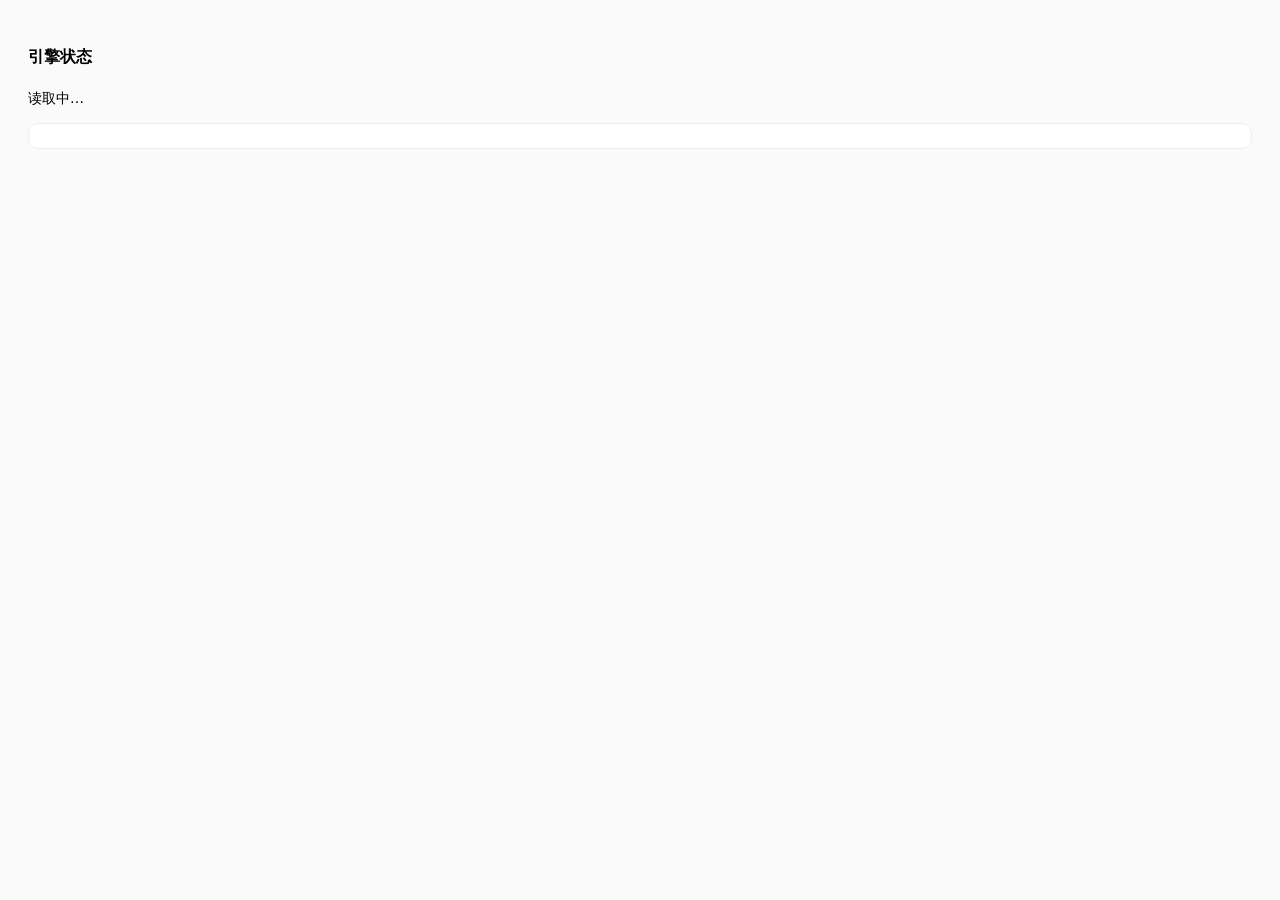
<file: android/app/src/main/assets/web/engine-status.html>
<!doctype html><meta charset="utf-8"><title>engine</title>
<style>body{font:14px/1.6 -apple-system,system-ui,sans-serif;padding:20px;background:#fafafa}
pre{background:#fff;border:1px solid #eee;border-radius:10px;padding:12px;overflow:auto;max-height:60vh}
b{color:#0a7}</style>
<h3>引擎状态</h3><div id="s">读取中…</div><pre id="log"></pre>
<script>
  function tick(){
    const i = JSON.parse(Engine.info())
    document.getElementById('s').innerHTML =
      `端口 <b>${i.port}</b> · 就绪 <b>${i.ready}</b> · token ${i.token ? i.token.slice(0,6)+'…' : '（无）'}`
    document.getElementById('log').textContent = Engine.log() || '（暂无日志）'
  }
  setInterval(tick, 1000); tick()
</script>
</file>
